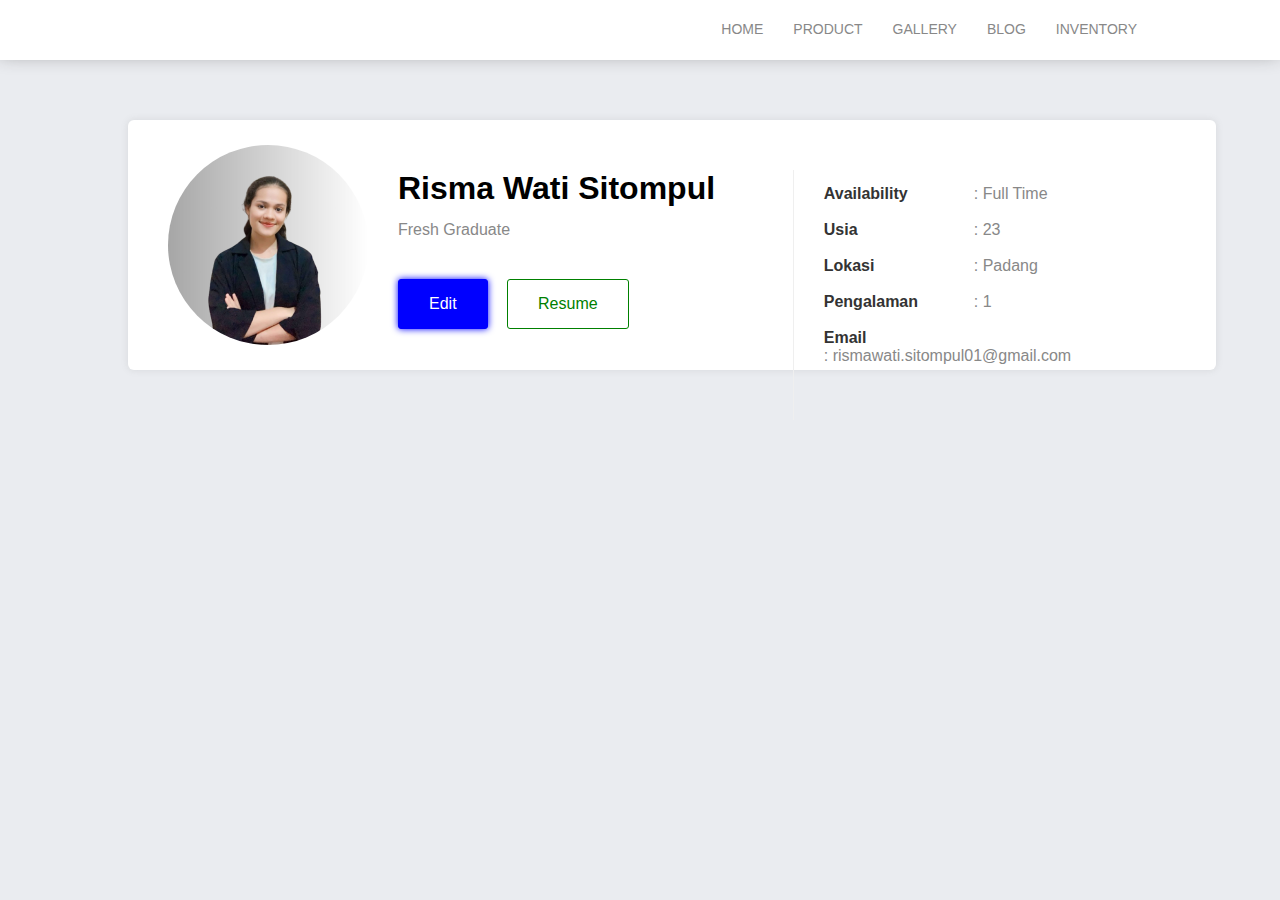
<file: SESI-07/Tugas/index.html>
<!DOCTYPE html>
<html>
    <head>
        <title>Risma Wati Sitompul </title>
        <meta name="viewport" content="width=device-width, initial-scale=1.0">
        <link rel="stylesheet" href="asset/css/styleVALUEJS.css">
    </head>
      <!-- 1Untuk mengisi perubahan pada form, maka akan bisa diterapkan pada form. 
           Mengubah Button Contact menjadi Button Edit
           hal 1 : memberikan identitas pada setiap Komponen pada script HTML Kita
           jadi setiap komponen kita berikan nama/id supaya lebih mudah untuk mengubah nanti. 
       -->
    <body>
        <nav>
            <div class="menu-mobile">
                 <!-- 2tambahkan -->
                <a href="#" onclick="showMenu()">menu</a>
            </div>
            <ul id="menu">
                <li><a href="#">HOME</a></li>
                <li><a href="#">PRODUCT</a></li>
                <li><a href="#">GALLERY</a></li>
                <li><a href="#">BLOG</a></li>
                <li><a href="#">INVENTORY</a></li>
            </ul>
        </nav>

        <section id="box-profile">
            <div class="img-profile">
                <img src="asset/image/Foto-Profil.jpg" alt="Foto Profile" class="photo">
                </div>
            </div>
            <div class="description">
                <!-- 2Pada bagian Nama tambahkan atribut ID. penting mudah diingat dan dipahami!! 
                kemudian pada roles kasih nama prole, lalu 
                pada button contact ubah nama menjadi EDIT lalu value pada ahref tambahkan inputform, 
                save - debug 
                pada saat klik edit akan mengarah ke form input.

                next

                kita kasih atribut onclick=editForm pada button edit 

                -->
                <h1 id="pName">Risma Wati Sitompul</h1>
                <p id="pRole">Fresh Graduate</p>
                <a href="#input-form" class="button bg-blue" onclick="editForm()">Edit</a>
                <a href="#" class="button border-green">Resume</a>
            </div>
            <!-- 3Pada komponent class information tambahkan juga 
                 A. id="pAvailable" pada text-gray
                 B. id="pAvailable" pada text-gray
                 C. id="pAvailable" pada text-gray
                 D. id="pAvailable" pada text-gray

                 Pada section Inputform kita tambahka juga masing2 input id 
                 A. input id=inpname
                 A. input id=inprole
                 A. input id=inpavailability
                 A. input id=inpage
                 A. input id=inplocation
                 A. input id=inpyears
                 A. input id=inpemail

                 pada tombol submit tambahkan onclik dengan function simpanform

                 save.

                -->
            <div class="information">
                <div class="data">
                    <p class="field">Availability</p>
                    <p id="pAvailable" class="text-gray">: Full Time</p>
                </div>
                <div class="data">
                    <p class="field">Usia</p>
                    <p id="pAge" class="text-gray">: 23</p>
                </div>
                <div class="data">
                    <p class="field">Lokasi</p>
                    <p id="pLocation" class="text-gray">: Padang</p>
                </div>
                <div class="data">
                    <p class="field">Pengalaman</p>
                    <p id="pExperience" class="text-gray">: 1</p>
                </div>
                <div class="data">
                    <p class="field">Email</p>
                    <p id="pEmail" class="text-gray"> : rismawati.sitompul01@gmail.com</p>
                </div>
            </div>
        </section>

        <section id="input-form">
            <form method="#" action="#">
                <div class="form">
                    <label>Nama</label>
                    <input id="inpName" type="text" name="nama" placeholder="masukkan nama anda">
                </div>   
                <div class="form">
                    <label>Role</label>
                    <input id="inpRole" type="text" name="role">
                </div>  
                <div class="form">
                    <label>Availability</label>
                    <input id="inpAvailability" type="text" name="Availability">
                </div>  
                <div class="form">
                    <label>Usia</label>
                    <input id="inpUsia" type="number" name="usia">
                </div>  
                <div class="form">
                    <label>Lokasi</label>
                    <input id="inpLokasi" type="text" name="lokasi">
                </div>  
                <div class="form">
                    <label>Years Experience</label>
                    <input id="inpYears" type="number" name="experience">
                </div>  
                <div class="form">
                    <label>Email</label>
                    <input id="inpEmail" type="email" name="email">
                </div>            
                <div class="form">
                    <input onclick="simpanForm()" type="submit" name="submit" value="SUBMIT" class="bg-green">
                </div>
            </form>            
        </section>

         <!-- 4Pertama kita buat sebuah variabel formenu mengarah ke id inputform.
            kemudian formenu kita panggil , kita ubah dan style dan display menjadi none.
            lalu save - debug
            "Halaman Form Hilang" 138-139

            5Fungsiberikutnya seperti editform line144-157 dan simpanform line148-150
            EditForm
            buat logika pada code menggunakan if dg kondisi awal
            formMenu style displaynya none maka akan diubah jadi block, selain itu pada else
            maka tampilannya tetap none.
            simpan - debug

            6Selanjutnya pada line 164 - 172menampilkan nama masuk dalam form nama dsterusnya. 
            caranya buat sebuah variable name kita ambil value dengan id yang sudah didefinisikan tadi cth pName, kemudian ambil innerhtml nya lalu
            pada bagian input nama pada form dg nama id InpName. document.getelementby id
            lalu ubah value menjadi name yang berasal dari variable yang sudah dibuat diatas. 
            save - debug

            QUIZ = lakukan untuk file selanjutnya. 
            save-debug.
        -->


        <script>
            var formMenu = document.getElementById("input-form");
            formMenu.style.display="none";
            
            function editForm(){
                if(formMenu.style.display === "none"){
                    formMenu.style.display = "block";
                }else{
                    formMenu.style.display = "none";
                }

                var name = document.getElementById("pName").innerHTML;
                var role = document.getElementById("pRole").innerHTML;
                var available = document.getElementById("pAvailable").innerHTML;
                var usia = document.getElementById("pAge").innerHTML;
                var lokasi = document.getElementById("pLocation").innerHTML;
                var experience= document.getElementById("pExperience").innerHTML;
                var email = document.getElementById("pEmail").innerHTML;

                document.getElementById("inpName").value=name;
                document.getElementById("inpRole").value=role;
                document.getElementById("inpAvailability").value=available;
                document.getElementById("inpUsia").value=usia;
                document.getElementById("inpLokasi").value=lokasi;
                document.getElementById("inpYears").value=experience;
                document.getElementById("inpEmail").value=email;

            }
            
            function simpanForm(){

            }

            function showMenu()
            {
                var menu = document.getElementById("menu");
                var box = document.getElementById("box-profile");

                if(menu.style.display === "block"){
                    menu.style.display = "none";
                    box.style.paddingTop = "0px";
                }else{
                    menu.style.display = "block";
                    box.style.paddingTop = "125px";
                }
            }
        </script>







    </body>
</html>
</file>
<file: SESI-07/Tugas/asset/css/styleVALUEJS.css>
*, body{
    margin: 0;
    padding: 0;
}


body{
    background-color: #eaecf0;
}

/* buat css button */
.menu-mobile{
    position: relative;
    float: right;
    display: none;
}

.menu-mobile a{
    color : #888;
    font-size: 14px;
    text-transform: uppercase;
    text-decoration: none;
    padding: 5px 10px 5px 10px;
    border: 1px solid #888; 
}

/* color */
.bg-blue{
    background-color: blue;
    color: #ffffff;
    box-shadow: 0 0 7px 0px blue;
    border: 1px solid blue;
}

.bg-green{
    background-color: green;
    color: white;
    box-shadow: 0 0 7px 0px green;
    border: 1px solid green;
}

.border-green{
    color: green;
    border: 1px solid green;
}

/* component */
.text-black{
    color: black;
}

.text-gray{
    color: #888888;
}

.button{
    position: relative;
    padding: 15px 30px 15px 30px;
    text-decoration: none;
    display: inline-block;
    margin-right: 15px;
    border-radius: 3px;
}


/* navbar */

nav{
    position: relative;
    width: 100%;
    height: 60px;
    background-color: #ffffff;
    box-shadow: -1px -7px 20px 0px #888888;
}

nav ul{
    position: relative;
    top: 20px;
    margin: 0;
    float: right;
    right: 10%;
}

nav ul li{
    float: left;
    display: block;
    margin: 0px 15px 0px 15px;
}

nav ul li a{
    text-decoration: none;
    color: #888888;
    font-family: sans-serif;
    font-size: 14px;
}

nav ul li a:hover{
    color: orange;
}

/* section profile */

section#box-profile{
    position: relative;
    width: 85%;
    min-height: 250px;
    margin-left: 10%;
    margin-right: 10%;
    margin-top: 60px;
    border-radius: 6px;
    background-color: #ffffff;
    box-shadow: 0 0 7px 0px rgba(136, 136, 136, 0.2);
}

#box-profile .img-profile{
    position: relative;
    display: inline-block;
    width: 200px;
    height: 200px;
    border-radius: 300px;
    float: left;
    top: 25px;
    margin-left: 40px;
}

.img-profile .photo{
    height: 100%;
    background-size: 100%;
    background-repeat: no-repeat;
    background-position: 0px -20px;
    border-radius: 300px;
}

.description{
    position: relative;
    width: 400px;
    display: inline-block;
    /* float: left; */
    top: 50px;
    margin-left: 30px;
    font-family: 'Helvetica', sans-serif;
    border-right: 1px solid #efefef;
}

.description h1{
    font-size: 32px;
    margin-bottom: 14px;
}

.description p{
    color: #888888;
}

.description .button{
    margin-top: 40px;
}

.information{
    position: relative;
    display: inline-block;
    /* float: left; */
    font-family: 'Helvetica', sans-serif;
    top: 65px;
    margin-left: 30px;
}

.information .data{
    display: block;
    width: 100%;
    height: 36px;
}

.information p.field{
    font-weight: 600;
    width: 150px;
    color: #333;
}

.information .data p{
    float: left;
}


section{
    display: flex;
}

section#input-form{
    position: relative;
    max-width: 80%;
    margin-left: 10%;
    margin-right: 10%;
    margin-top: 60px;
    border-radius: 6px;
    background-color: white;
    box-shadow: 0 0 7px 0 rgba(136, 146, 146, 0.2);
    padding: 30px;
}


/* CTO */
#input-form .form{
    width: 100%;
    display: grid;
    margin-top: 15px;
    margin-bottom: 15px;
}

label{
    font-family: 'Helvetica', sans-serif;
    font-size: 16px;
    color: black;
    font-weight: 600;
}

input{
    font-family: 'Helvetica', 'sans-serif';
    padding: 10px 20px 10px 20px;
    outline: none;
    border-radius: 3px;
    border: 1px solid #888888;
    margin-top: 5px;
    margin-bottom: 5px;
    font-size: 14px;
}

@media(min-width:321px) and (max-width: 400px){
    section#box-profile{
        width: 90%;
        height: 630px;
        margin-left: 5%;
        margin-right: 5%;
        margin-top: 30px;
    }
    .menu-mobile{
        top: 20px;
        right: 10%;
        display: inline-block;
    }
    nav ul{
        display: none;
        right: 0;
        width: 100%;
        text-align: center;
        top: 43px;
        z-index: 99;
        background: #fff;
    }
    nav ul li{
        float: unset;
        margin: 0;
        padding-top: 10px;
        padding-bottom: 10px;
    }
    .description{
        padding-left: 0px;
        width: 100%;
        text-align: center;
        margin-left: 0;
        border: none;
    }
    .description .button{
        margin-right: 10px;
        margin-left: 10px;
    }
    .img-profile .photo{
        left: 35px;
        position: relative;
    }
    .information{
        top: 75px;
        margin-left: 25px;
        font-size: 14px;
    }
}
</file>
